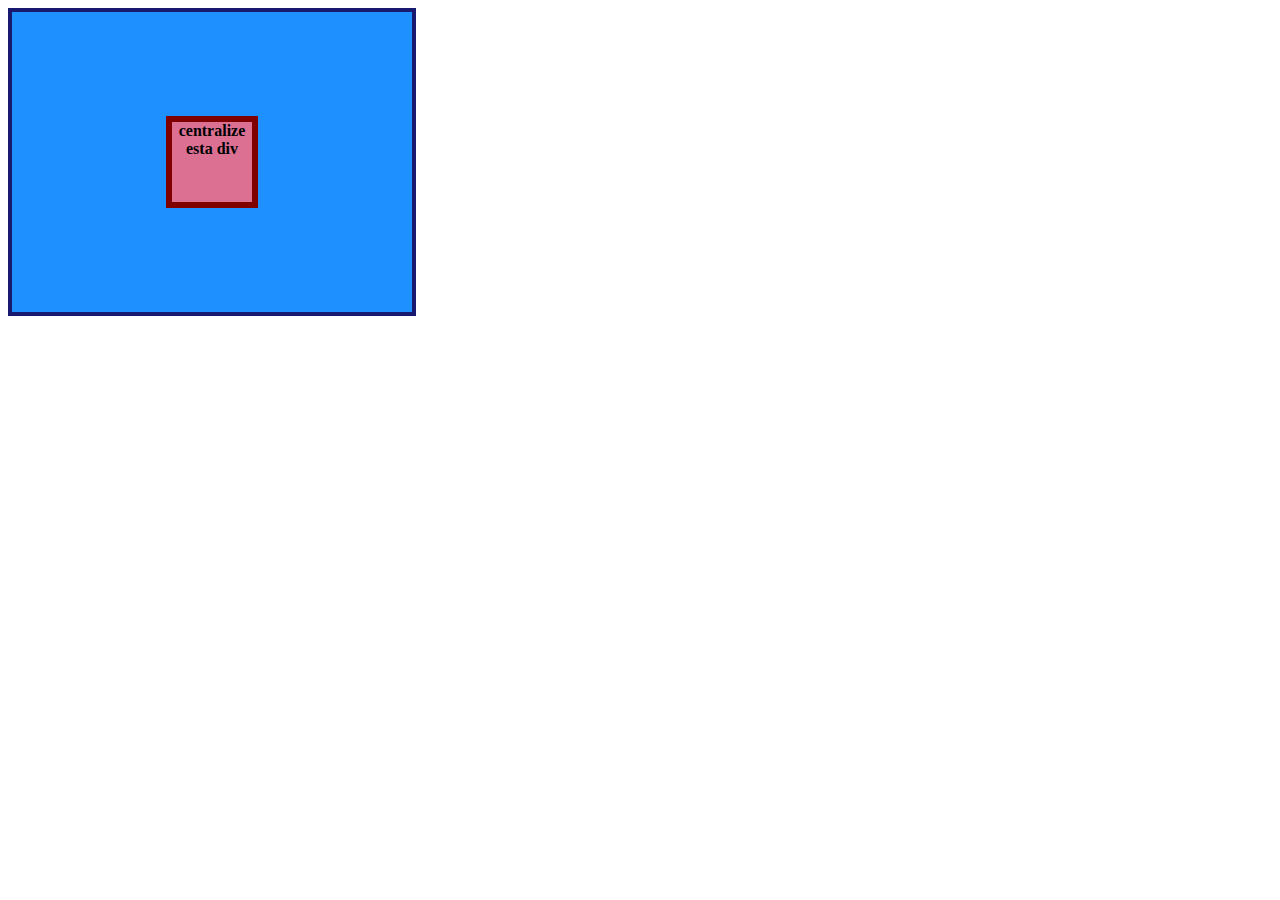
<file: Flexbox/Number 1/index.html>
<!DOCTYPE html>
<html lang="pt-br">
<head>
    <meta charset="UTF-8">
    <meta http-equiv="X-UA-Compatible" content="IE=edge">
    <meta name="viewport" content="width=device-width, initial-scale=1.0">
    <title>Exercício 1</title>
    <link rel="stylesheet" href="styles.css">

</head>
<body>
    <div class="container">
        <div class="box">centralize esta div</div>
    </div>
        
</body>
</html>
</file>
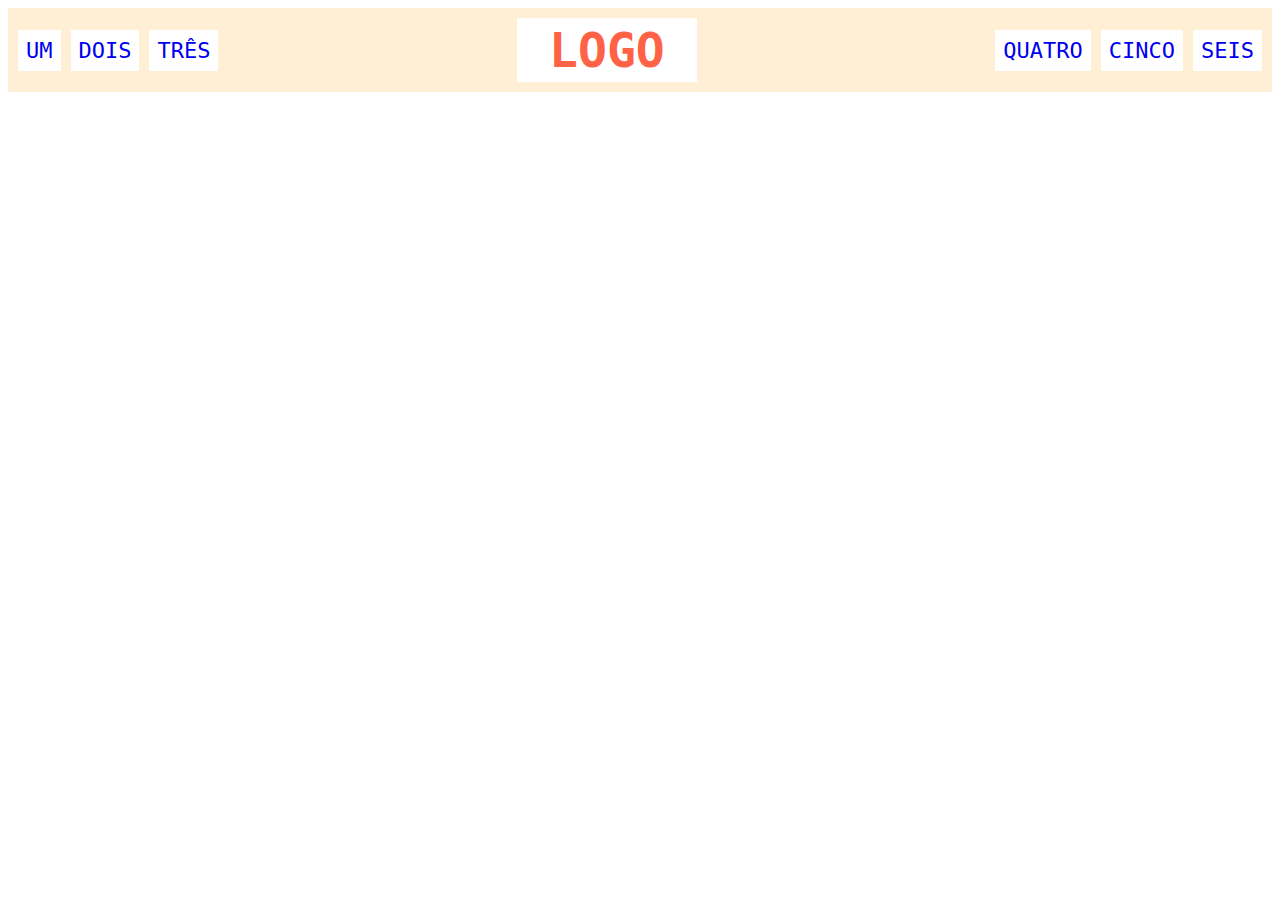
<file: Flexbox/Number 2/index.html>
<!DOCTYPE html>
<html lang="en">
<head>
    <meta charset="UTF-8">
    <meta http-equiv="X-UA-Compatible" content="IE=edge">
    <meta name="viewport" content="width=device-width, initial-scale=1.0">
    <title>Exercício 2</title>
    <link rel="stylesheet" href="styles.css">
</head>
<body>
    <div class="header">
        <div class="links-esquerda">
            <ul>
                <li><a href="#">UM</a></li>
                <li><a href="#">DOIS</a></li>
                <li><a href="#">TRÊS</a></li>
            </ul>
         </div>

        <div class="logo">LOGO</div>        
            <div class="links-direita">
                <ul>
                    <li><a href="#">QUATRO</a></li>
                    <li><a href="#">CINCO</a></li>
                    <li><a href="#">SEIS</a></li>
            </ul>
        </div>
    </div>

          
</body>
</html>
</file>
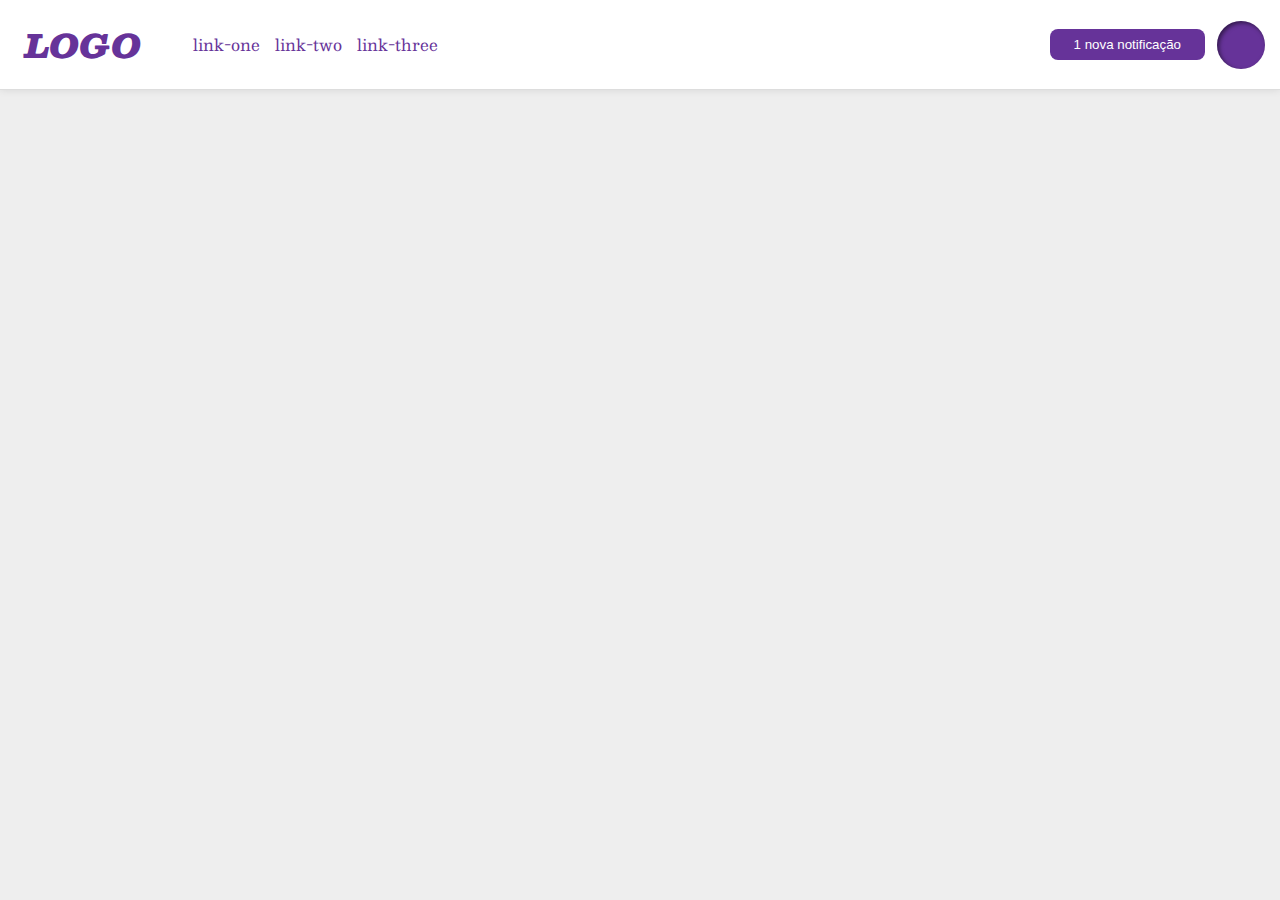
<file: Flexbox/Number 3/index.html>
<!DOCTYPE html>
<html lang="pt-br">
<head>
    <meta charset="UTF-8">
    <meta http-equiv="X-UA-Compatible" content="IE=edge">
    <meta name="viewport" content="width=device-width, initial-scale=1.0">
    <title>Exercício 3</title>
    <link rel="stylesheet" href="styles.css">
</head>
<body>
    <div class="header">
        <div class="itens-esquerda">
            <div class="logo">LOGO</div>
            <ul class="links">
                <li><a href="google.com">link-one</a></li>
                <li><a href="google.com">link-two</a></li>
                <li><a href="google.com">link-three</a></li>
            </ul>
        </div>

        <div class="itens-direita">
            <button class="notifications">1 nova notificação</button>
            <div class="profile-image"></div>
        </div>
    </div>      

</body>
</html>
</file>
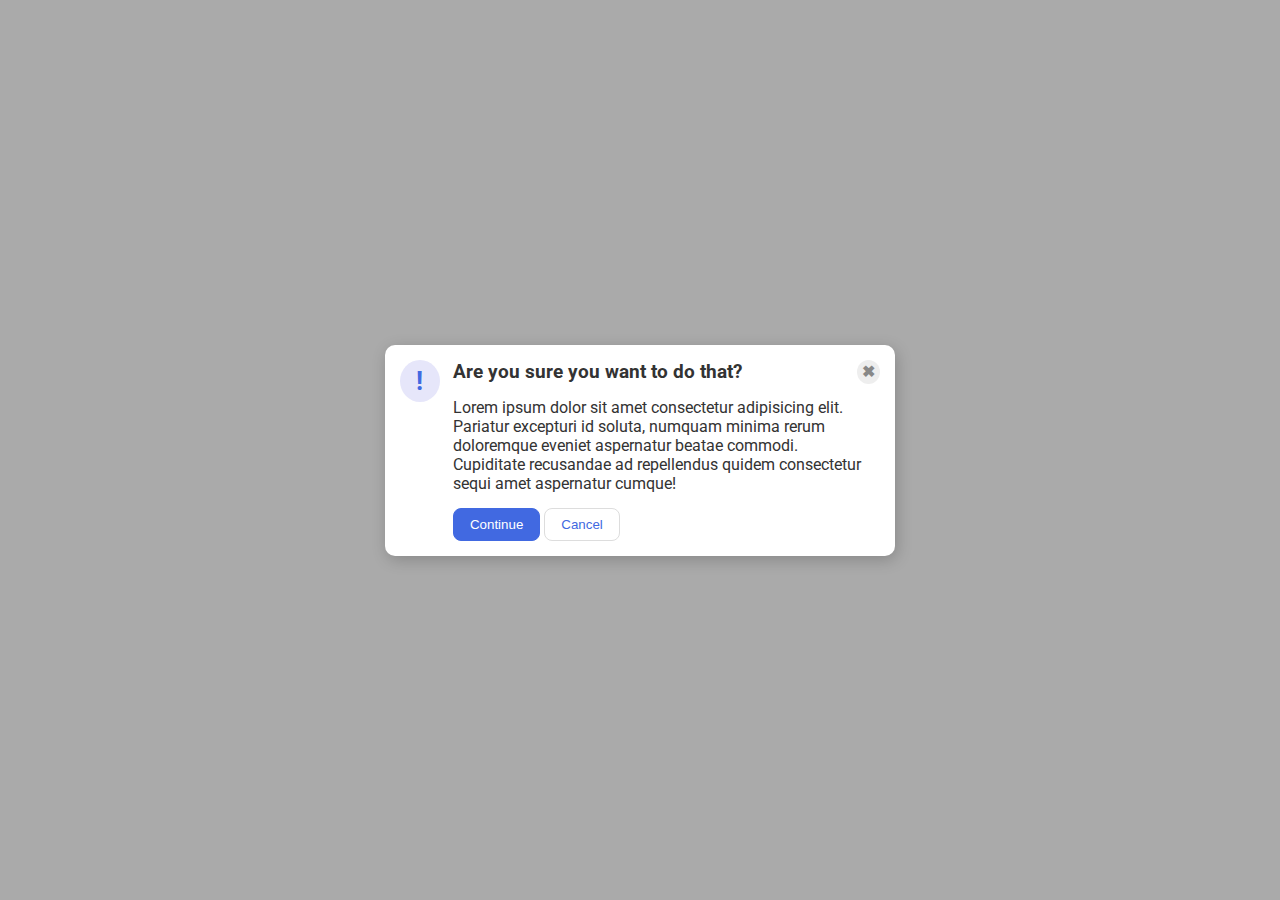
<file: Flexbox/Number 5/index.html>
<!DOCTYPE html>
<html lang="pt-br">
<head>
    <meta charset="UTF-8">
    <meta http-equiv="X-UA-Compatible" content="IE=edge">
    <meta name="viewport" content="width=device-width, initial-scale=1.0">
    <title>Exercício 5</title>
    <link rel="stylesheet" href="styles.css">
</head>

<body>
  <div class="modal">
    <div class="icon">!</div>
    <div class="container">
      <div class="header">Are you sure you want to do that?</div>
      <div class="text">
        Lorem ipsum dolor sit amet consectetur adipisicing elit. Pariatur
        excepturi id soluta, numquam minima rerum doloremque eveniet
        aspernatur beatae commodi. Cupiditate recusandae ad repellendus quidem
        consectetur sequi amet aspernatur cumque!
      </div>
      <div class="botoes">
        <button class="continue">Continue</button>
        <button class="cancel">Cancel</button>
      </div>
    </div>
    <div class="close-button">✖</div>
  </div>
</body>
</html>
</file>
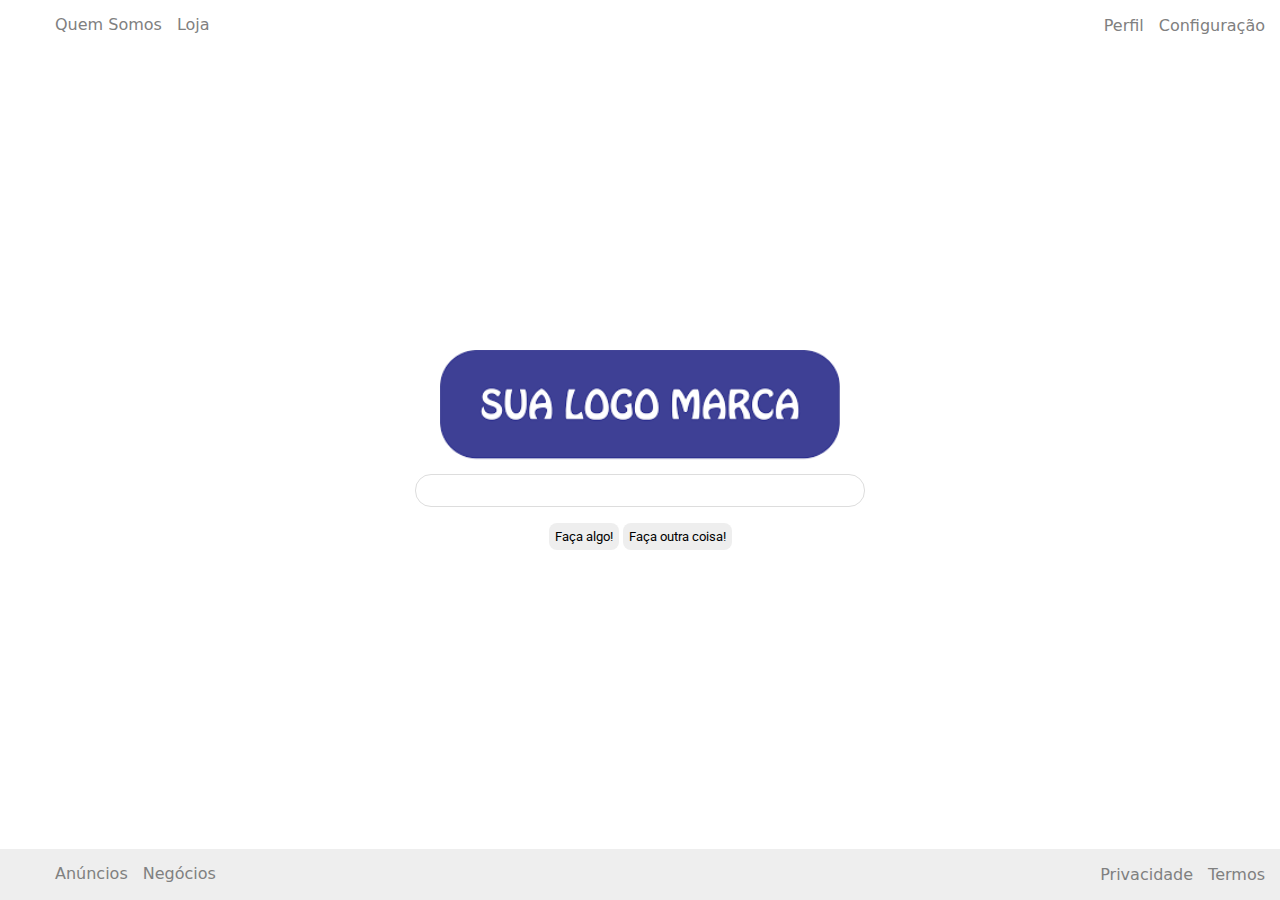
<file: Flexbox/Number 6/index.html>
<!DOCTYPE html>
<html lang="pt-br">
  <head>
    <meta charset="UTF-8" />
    <meta http-equiv="X-UA-Compatible" content="IE=edge" />
    <meta name="viewport" content="width=device-width, initial-scale=1.0" />
    <title>Exercício 6</title>
    <link rel="stylesheet" href="styles.css" />
  </head>

  <body>
    <div class="header">
      <ul class="left-links">
        <li><a href="#">Quem Somos</a></li>
        <li><a href="#">Loja</a></li>
      </ul>

      <ul class="right-links">
        <li><a href="#">Perfil</a></li>
        <li><a href="#">Configuração</a></li>
      </ul>
    </div>

    <div class="content">
      <img src="images/Logo.png"alt="Project logo. Represents odin with the project name."/>

      <div class="input">
        <input type="text"/>
      </div>

      <div class="buttons">
        <button>Faça algo!</button>
        <button>Faça outra coisa!</button>
      </div>

    </div>

    <div class="footer">
      <ul class="left-links">
        <li><a href="#">Anúncios</a></li>
        <li><a href="#">Negócios</a></li>
      </ul>

      <ul class="right-links">
        <li><a href="#">Privacidade</a></li>
        <li><a href="#">Termos</a></li>
      </ul>
    </div>
  </body>
</html>
</file>
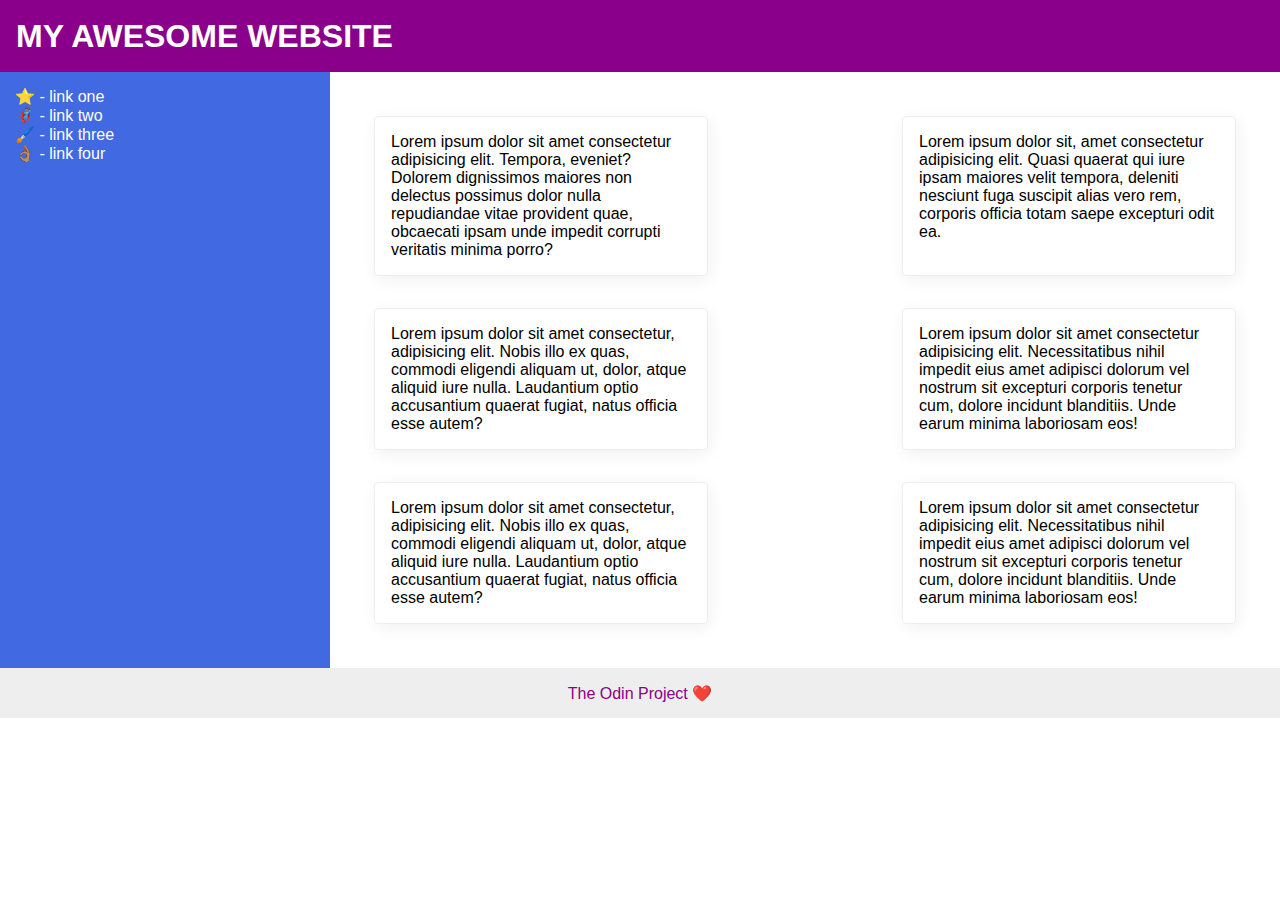
<file: Flexbox/Number 7/index.html>
<!DOCTYPE html>
<html lang="pt-br">
  <head>
    <meta charset="UTF-8" />
    <meta http-equiv="X-UA-Compatible" content="IE=edge" />
    <meta name="viewport" content="width=device-width, initial-scale=1.0" />
    <title>Exercicio 7</title>
    <link rel="stylesheet" href="styles.css" />
  </head>
  <body>
    <div class="header">MY AWESOME WEBSITE</div>
    <div class="content">
      <div class="sidebar">
        <ul>
          <li><a href="#">⭐ - link one</a></li>
          <li><a href="#">🦸🏽‍♂️ - link two</a></li>
          <li><a href="#">🖌️ - link three</a></li>
          <li><a href="#">👌🏽  - link four</a></li>
        </ul>
      </div>
      <div class="cards">
        <div class="card">
          Lorem ipsum dolor sit amet consectetur adipisicing elit. Tempora,
          eveniet? Dolorem dignissimos maiores non delectus possimus dolor nulla
          repudiandae vitae provident quae, obcaecati ipsam unde impedit
          corrupti veritatis minima porro?
        </div>
        <div class="card">
          Lorem ipsum dolor sit, amet consectetur adipisicing elit. Quasi
          quaerat qui iure ipsam maiores velit tempora, deleniti nesciunt fuga
          suscipit alias vero rem, corporis officia totam saepe excepturi 
          odit ea.
        </div>
        <div class="card">
          Lorem ipsum dolor sit amet consectetur, adipisicing elit. Nobis illo
          ex quas, commodi eligendi aliquam ut, dolor, atque aliquid iure nulla.
          Laudantium optio accusantium quaerat fugiat, natus officia esse autem?
        </div>
        <div class="card">
          Lorem ipsum dolor sit amet consectetur adipisicing elit.
          Necessitatibus nihil impedit eius amet adipisci dolorum vel nostrum
          sit excepturi corporis tenetur cum, dolore incidunt blanditiis. Unde
          earum minima laboriosam eos!
        </div>
        <div class="card">
          Lorem ipsum dolor sit amet consectetur, adipisicing elit. Nobis illo
          ex quas, commodi eligendi aliquam ut, dolor, atque aliquid iure nulla.
          Laudantium optio accusantium quaerat fugiat, natus officia esse autem?
        </div>
        <div class="card">
          Lorem ipsum dolor sit amet consectetur adipisicing elit.
          Necessitatibus nihil impedit eius amet adipisci dolorum vel nostrum
          sit excepturi corporis tenetur cum, dolore incidunt blanditiis. Unde
          earum minima laboriosam eos!
        </div>
      </div>
    </div>
    <div class="footer">The Odin Project ❤️</div>
</file>
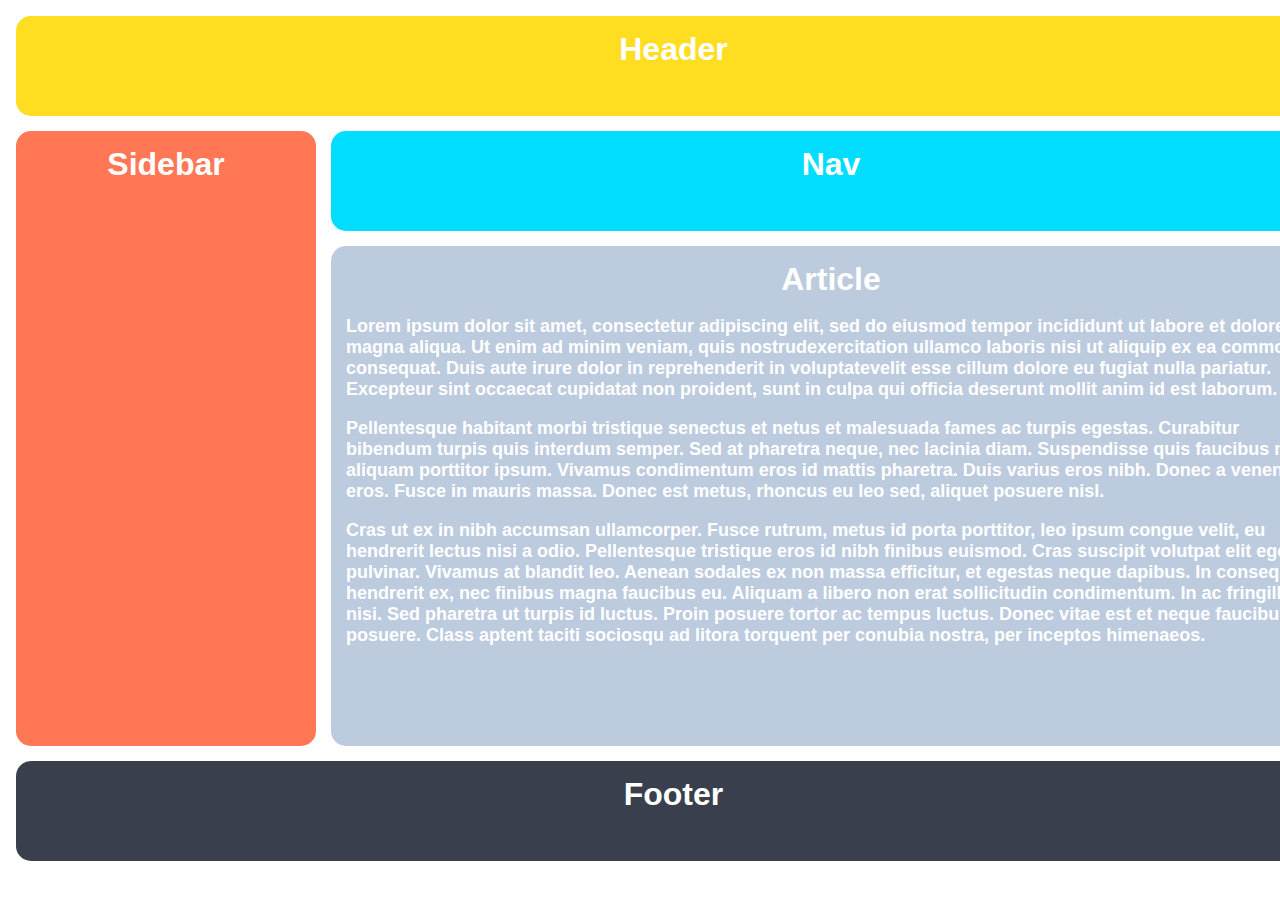
<file: Grid/Number 1/index.html>
<!DOCTYPE html>
<html lang="pt-br">
<head>
    <meta charset="UTF-8">
    <meta http-equiv="X-UA-Compatible" content="IE=edge">
    <meta name="viewport" content="width=device-width, initial-scale=1.0">
    <title>Number1</title>
    <link rel="stylesheet" href="styles.css">
</head>

<body>
    <div class="container">
        <div class="header">Header</div>
        <div class="sidebar">Sidebar</div>
        <div class="nav">Nav</div>
        <div class="article">Article
            <p> Lorem ipsum dolor sit amet, consectetur adipiscing
            elit, sed do eiusmod tempor incididunt ut labore et dolore magna 
            aliqua. Ut enim ad minim veniam, quis nostrudexercitation ullamco
            laboris nisi ut aliquip ex ea commodo consequat. Duis aute irure 
            dolor in reprehenderit in voluptatevelit esse cillum dolore 
            eu fugiat nulla pariatur. Excepteur sint occaecat cupidatat 
            non proident, sunt in culpa qui officia deserunt mollit anim
            id est laborum.</p>

            <p> Pellentesque habitant morbi tristique senectus et
            netus et malesuada fames ac turpis egestas. Curabitur bibendum
            turpis quis interdum semper. Sed at pharetra neque, nec
            lacinia diam. Suspendisse quis faucibus mi, aliquam porttitor
            ipsum. Vivamus condimentum eros id mattis pharetra. Duis
            varius eros nibh. Donec a venenatis eros. Fusce in mauris
            massa. Donec est metus, rhoncus eu leo sed, aliquet posuere
            nisl.</p>

            <p> Cras ut ex in nibh accumsan ullamcorper. Fusce
            rutrum, metus id porta porttitor, leo ipsum congue velit, eu
            hendrerit lectus nisi a odio. Pellentesque tristique eros id
            nibh finibus euismod. Cras suscipit volutpat elit eget
            pulvinar. Vivamus at blandit leo. Aenean sodales ex non massa
            efficitur, et egestas neque dapibus. In consequat hendrerit
            ex, nec finibus magna faucibus eu. Aliquam a libero non erat
            sollicitudin condimentum. In ac fringilla nisi. Sed pharetra
            ut turpis id luctus. Proin posuere tortor ac tempus luctus.
            Donec vitae est et neque faucibus posuere. Class aptent taciti
            sociosqu ad litora torquent per conubia nostra, per inceptos
            himenaeos.</p>
        </div>
        <div class="footer">Footer</div>
    </div>
            
</body>
</html>
</file>
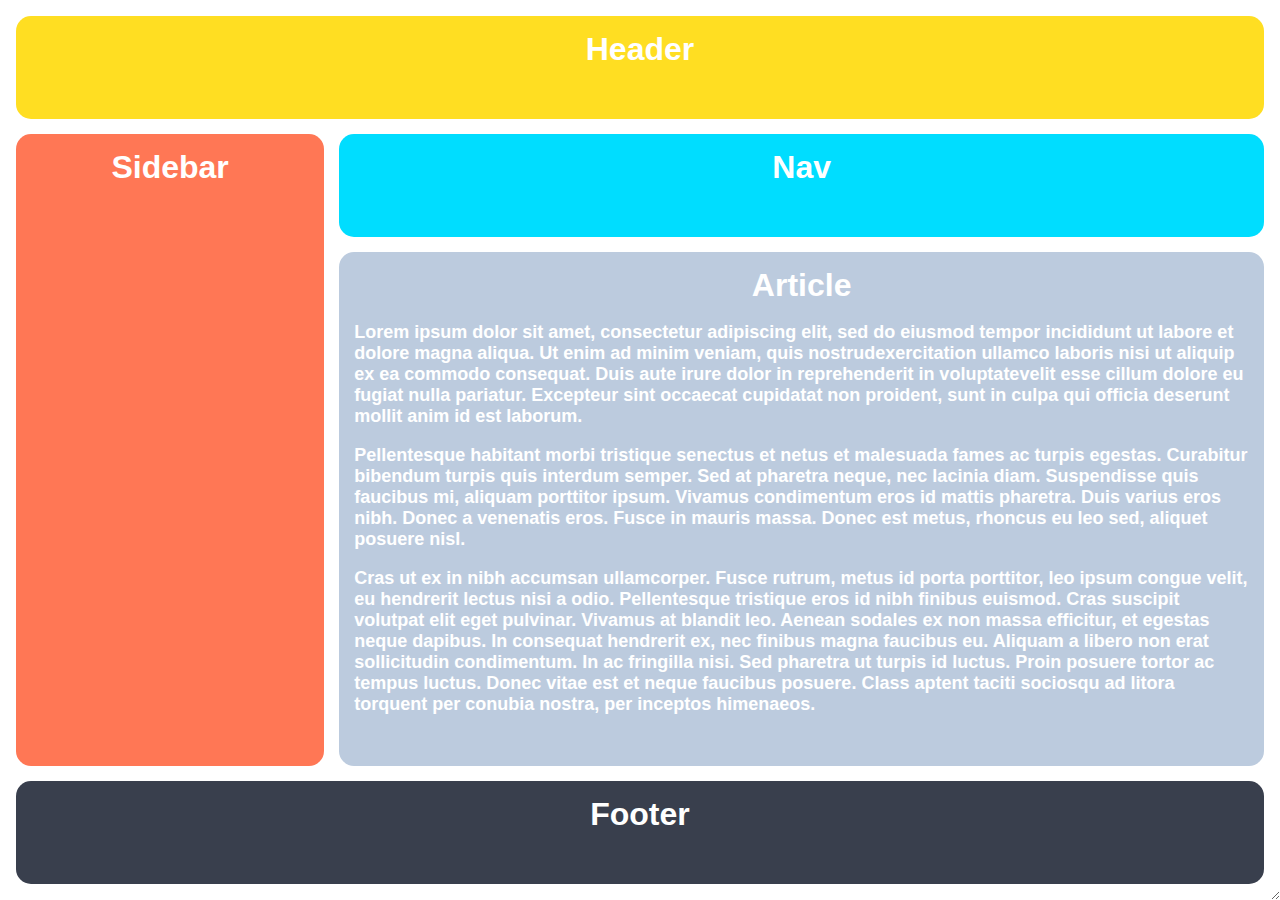
<file: Grid/Number 2/index.html>
<!DOCTYPE html>
<html lang="pt-br">
<head>
    <meta charset="UTF-8">
    <meta http-equiv="X-UA-Compatible" content="IE=edge">
    <meta name="viewport" content="width=device-width, initial-scale=1.0">
    <title>Number 2</title>
    <link rel="stylesheet" href="styles.css">
</head>

<body>
    <div class="container">
        <div class="header">Header</div>
        <div class="sidebar">Sidebar</div>
        <div class="nav">Nav</div>
        <div class="article">Article
            <p> Lorem ipsum dolor sit amet, consectetur adipiscing
            elit, sed do eiusmod tempor incididunt ut labore et dolore magna 
            aliqua. Ut enim ad minim veniam, quis nostrudexercitation ullamco
            laboris nisi ut aliquip ex ea commodo consequat. Duis aute irure 
            dolor in reprehenderit in voluptatevelit esse cillum dolore 
            eu fugiat nulla pariatur. Excepteur sint occaecat cupidatat 
            non proident, sunt in culpa qui officia deserunt mollit anim
            id est laborum.</p>

            <p> Pellentesque habitant morbi tristique senectus et
            netus et malesuada fames ac turpis egestas. Curabitur bibendum
            turpis quis interdum semper. Sed at pharetra neque, nec
            lacinia diam. Suspendisse quis faucibus mi, aliquam porttitor
            ipsum. Vivamus condimentum eros id mattis pharetra. Duis
            varius eros nibh. Donec a venenatis eros. Fusce in mauris
            massa. Donec est metus, rhoncus eu leo sed, aliquet posuere
            nisl.</p>

            <p> Cras ut ex in nibh accumsan ullamcorper. Fusce
            rutrum, metus id porta porttitor, leo ipsum congue velit, eu
            hendrerit lectus nisi a odio. Pellentesque tristique eros id
            nibh finibus euismod. Cras suscipit volutpat elit eget
            pulvinar. Vivamus at blandit leo. Aenean sodales ex non massa
            efficitur, et egestas neque dapibus. In consequat hendrerit
            ex, nec finibus magna faucibus eu. Aliquam a libero non erat
            sollicitudin condimentum. In ac fringilla nisi. Sed pharetra
            ut turpis id luctus. Proin posuere tortor ac tempus luctus.
            Donec vitae est et neque faucibus posuere. Class aptent taciti
            sociosqu ad litora torquent per conubia nostra, per inceptos
            himenaeos.</p>
        </div>
        <div class="footer">Footer</div>
    </div>
</body>
</html>
</file>
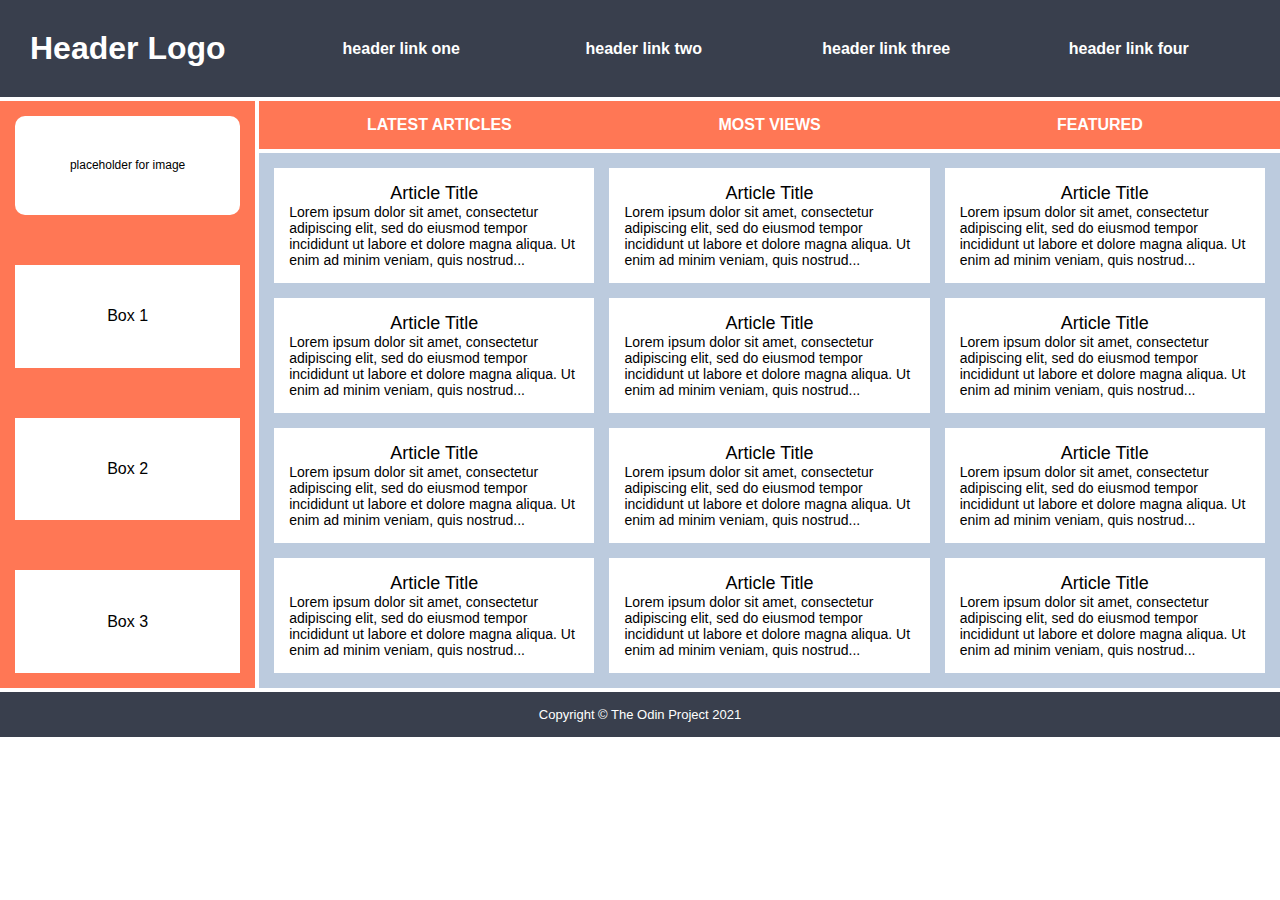
<file: Grid/Number 3/index.html>
<!DOCTYPE html>
<html lang="pt-br">
  <head>
    <meta charset="UTF-8" />
    <meta http-equiv="X-UA-Compatible" content="IE=edge" />
    <meta name="viewport" content="width=device-width, initial-scale=1.0" />
    <title>Number 3</title>
    <link rel="stylesheet" href="styles.css" />
  </head>
  <body>
    <div class="container">
      <div class="header">
        <div class="logo">Header Logo</div>
        <div class="menu">
          <ul>
            <li>header link one</li>
            <li>header link two</li>
            <li>header link three</li>
            <li>header link four</li>
          </ul>
        </div>
      </div>
      <div class="sidebar">
        <div class="photo">
          <p>placeholder for image</p>
        </div>
        <div class="side-content">Box 1</div>
        <div class="side-content">Box 2</div>
        <div class="side-content">Box 3</div>
      </div>
      <div class="nav">
        <ul>
          <li>Latest Articles</li>
          <li>Most Views</li>
          <li>Featured</li>
        </ul>
      </div>
      <div class="article">
        <div class="card">
          <p class="title">Article Title</p>
          <p>
            Lorem ipsum dolor sit amet, consectetur adipiscing elit, sed do
            eiusmod tempor incididunt ut labore et dolore magna aliqua. Ut enim
            ad minim veniam, quis nostrud...
          </p>
        </div>
        <div class="card">
          <p class="title">Article Title</p>
          <p>
            Lorem ipsum dolor sit amet, consectetur adipiscing elit, sed do
            eiusmod tempor incididunt ut labore et dolore magna aliqua. Ut enim
            ad minim veniam, quis nostrud...
          </p>
        </div>
        <div class="card">
          <p class="title">Article Title</p>
          <p>
            Lorem ipsum dolor sit amet, consectetur adipiscing elit, sed do
            eiusmod tempor incididunt ut labore et dolore magna aliqua. Ut enim
            ad minim veniam, quis nostrud...
          </p>
        </div>
        <div class="card">
          <p class="title">Article Title</p>
          <p>
            Lorem ipsum dolor sit amet, consectetur adipiscing elit, sed do
            eiusmod tempor incididunt ut labore et dolore magna aliqua. Ut enim
            ad minim veniam, quis nostrud...
          </p>
        </div>
        <div class="card">
          <p class="title">Article Title</p>
          <p>
            Lorem ipsum dolor sit amet, consectetur adipiscing elit, sed do
            eiusmod tempor incididunt ut labore et dolore magna aliqua. Ut enim
            ad minim veniam, quis nostrud...
          </p>
        </div>
        <div class="card">
          <p class="title">Article Title</p>
          <p>
            Lorem ipsum dolor sit amet, consectetur adipiscing elit, sed do
            eiusmod tempor incididunt ut labore et dolore magna aliqua. Ut enim
            ad minim veniam, quis nostrud...
          </p>
        </div>
        <div class="card">
          <p class="title">Article Title</p>
          <p>
            Lorem ipsum dolor sit amet, consectetur adipiscing elit, sed do
            eiusmod tempor incididunt ut labore et dolore magna aliqua. Ut enim
            ad minim veniam, quis nostrud...
          </p>
        </div>
        <div class="card">
          <p class="title">Article Title</p>
          <p>
            Lorem ipsum dolor sit amet, consectetur adipiscing elit, sed do
            eiusmod tempor incididunt ut labore et dolore magna aliqua. Ut enim
            ad minim veniam, quis nostrud...
          </p>
        </div>
        <div class="card">
          <p class="title">Article Title</p>
          <p>
            Lorem ipsum dolor sit amet, consectetur adipiscing elit, sed do
            eiusmod tempor incididunt ut labore et dolore magna aliqua. Ut enim
            ad minim veniam, quis nostrud...
          </p>
        </div>
        <div class="card">
          <p class="title">Article Title</p>
          <p>
            Lorem ipsum dolor sit amet, consectetur adipiscing elit, sed do
            eiusmod tempor incididunt ut labore et dolore magna aliqua. Ut enim
            ad minim veniam, quis nostrud...
          </p>
        </div>
        <div class="card">
          <p class="title">Article Title</p>
          <p>
            Lorem ipsum dolor sit amet, consectetur adipiscing elit, sed do
            eiusmod tempor incididunt ut labore et dolore magna aliqua. Ut enim
            ad minim veniam, quis nostrud...
          </p>
        </div>
        <div class="card">
          <p class="title">Article Title</p>
          <p>
            Lorem ipsum dolor sit amet, consectetur adipiscing elit, sed do
            eiusmod tempor incididunt ut labore et dolore magna aliqua. Ut enim
            ad minim veniam, quis nostrud...
          </p>
        </div>
      </div>
      <div class="footer">
        <p>Copyright © The Odin Project 2021</p>
      </div>
    </div>
  </body>
</html>
</file>
<file: Flexbox/Number 1/styles.css>
.container {
    background: dodgerblue;
    border: 4px solid midnightblue;
    width: 400px;
    height: 300px;
    display: flex;
    justify-content:center;
    align-items:center;   
    }

    .box {
    background: palevioletred;
    font-weight: bold;
    text-align: center;
    border: 6px solid maroon;
    width: 80px;
    height: 80px;
    }
</file>
<file: Flexbox/Number 2/styles.css>
.header {
font-family: monospace;
background: papayawhip;
display: flex;
justify-content: space-between;
align-items: center;
padding: 10px;
}

.logo {
font-size: 48px;
font-weight: 900;
color: tomato;
background: white;
padding: 4px 32px;
}

ul {
/* isso remove os pontos nos itens da lista*/
list-style-type: none;
display: flex;
gap: 10px;
padding: 0;
}

a {
font-size: 22px;
background: white;
padding: 8px;
/* isso remove a linha sob os links */
text-decoration: none;
}
</file>
<file: Flexbox/Number 3/styles.css>
/* esta é uma importação mágica de fontes.
você aprenderá sobre isso mais tarde. */
@import
url('https://fonts.googleapis.com/css2?family=Besley:ital,wght@0,400;1,900&display=swap');

body {
margin: 0;
background: #eee;
font-family: Besley, serif;
}

.header {
background: white;
border-bottom: 1px solid #ddd;
box-shadow: 0 0 8px rgba(0,0,0,.1);
display: flex;
justify-content: space-between;
padding: 15px;
}

.profile-image {
background: rebeccapurple;
box-shadow: inset 2px 2px 4px rgba(0,0,0,.5);
border-radius: 50%;
width: 48px;
height: 48px;
}

.logo {
color: rebeccapurple;
font-size: 32px;
font-weight: 900;
font-style: italic;
margin-left: 10px;
}

button {
border: none;
border-radius: 8px;
background: rebeccapurple;
color: white;
padding: 8px 24px;
}

a {
/* isso remove a linha sob nossos links */
text-decoration: none;
color: rebeccapurple;
}

ul {
list-style-type: none;
}

.links{
gap: 15px;
display: flex;
}

.itens-esquerda, .itens-direita {
display: flex;
align-items: center;
gap: 12px;
}
</file>
<file: Flexbox/Number 5/styles.css>
@import url('https://fonts.googleapis.com/css2?family=Roboto:wght@400;700&display=swap');

html, body {
 height: 100%;
 }

body {
font-family: Roboto, sans-serif;
margin: 0;
background: #aaa;
color: #333;
/* I'll give you this one for free lol */
display: flex;
align-items: center;
justify-content: center;
}

.modal {
background: white;
width: 480px;
border-radius: 10px;
box-shadow: 2px 4px 16px rgba(0, 0, 0, .2);
padding: 15px;
display: flex;
justify-content: space-between;        
}

.icon {
color: royalblue;
font-size: 26px;
font-weight: 700;
background: lavender;
width: 42px;
height: 42px;
border-radius: 50%;
display: flex;
align-items: center;
justify-content:center;
padding: 0 15px;
margin-right: 5px;
}

.close-button {
background: #eee;
border-radius: 50%;
color: #888;
font-weight:bolder;
font-size: 16px;
height: 24px;
width: 24px;
display: flex;
align-items: center;
justify-content: center;
padding: 0 5px;
margin-left: -20px;
}

button {
padding: 8px 16px;
border-radius: 8px;
}

button.continue {
background: royalblue;
border: 1px solid royalblue;
color: white;
}

button.cancel {
background: white;
border: 1px solid #ddd;
color: royalblue;
}

.header {
font-weight: bold;
font-size:larger;
}

.container {
display: flex;  
flex-direction: column;
gap: 15px;
padding: 0 8px;
}
</file>
<file: Flexbox/Number 6/styles.css>
@import
url('https://fonts.googleapis.com/css2?family=Roboto:wght@400;700&display=swap');

body {
height: 100vh;
margin: 0;
overflow: hidden;
font-family: Roboto, sans-serif;
display: flex;
flex-direction: column;
justify-content: space-between;
}

img {
width: 400px;
}

button {
font-family: Roboto, sans-serif;
border: none;
border-radius: 8px;
background: #eee;
padding: 6px;
}

input {
border: 1px solid #ddd;
border-radius: 16px;
padding: 8px 24px;
width: 400px;
margin-bottom: 16px;
}

ul {
list-style-type: none;
display: flex;
gap: 15px;
}

a {
/* isso remove a linha sob nossos links */
text-decoration: none;
color: gray;
}

.header{
font-family: system-ui, -apple-system, BlinkMacSystemFont, 'Segoe UI', Roboto, Oxygen, Ubuntu, Cantarell, 'Open Sans', 'Helvetica Neue', sans-serif;
display: flex;
justify-content: space-between;
background: white;
padding-right: 15px;
}

.footer {
font-family: system-ui, -apple-system, BlinkMacSystemFont, 'Segoe UI', Roboto, Oxygen, Ubuntu, Cantarell, 'Open Sans', 'Helvetica Neue', sans-serif;;
display: flex;
justify-content: space-between;
background: #eeeeee;
padding-right: 15px;
}

.content{
display: flex;
align-items: center;
justify-content: center;
flex-direction: column;
text-align: center;
}

.left-links{
gap: 15px;
display: flex;
margin: 15px;
  
}

.right-links{
    display: flex;
    justify-content: flex-end;
}
</file>
<file: Flexbox/Number 7/styles.css>
body {
    font-family: -apple-system, BlinkMacSystemFont, 'Segoe UI', Roboto, Oxygen, Ubuntu, Cantarell, 'Open Sans', 'Helvetica Neue', sans-serif;
    margin: 0;
    min-height: 100vh;
}

.header {
    height: 72px;
    background: darkmagenta;
    color: white;
    font-size: 32px;
    font-weight: 900;
    display: flex;
    align-items: center;
    padding-left: 16px;
}

.footer {
    height: 50px;
    background: #eee;
    color: darkmagenta;
    display: flex;
    justify-content: center;
    align-items: center;
}

ul {
    list-style-type: none;
    margin: 0;
    padding: 0;
}

a {
  text-decoration: none;  
  color: white;
}

.content {
 display: flex;
}

.sidebar {
    width: 300px;
    background: royalblue;
    display: flex;    
    align-items: stretch;
    padding: 15px;
    flex-shrink: 0;       
}

.card {
    border: 1px solid #eee;
    box-shadow: 2px 4px 16px rgba(0, 0, 0, .06);
    border-radius: 4px;
    padding: 16px;
    margin: 16px;
    width: 300px;
}

.cards {
    display: flex;
    flex-wrap:wrap;
    justify-content: space-between;
    padding: 28px;
}
</file>
<file: Grid/Number 1/styles.css>
body, html {
    height: 100%;
    margin: 0;
}

.container {
    text-align: center;
    height: 100%;
    padding: 16px;
    box-sizing: border-box;
    display: grid;
    grid-template-columns: 300px 1000px;
    grid-template-rows: 100px 100px 500px 100px;
    gap: 15px;
}

.container div {
    padding: 15px;
    font-size: 32px;
    font-family: Helvetica;
    font-weight: bold;
    color: white;
    border-radius: 15px;
}

.header {
    background-color: #FFDE22;
    grid-column-start: 1;
    grid-column-end: 3;
}
    
.sidebar {
    background-color: #FF7755;
    grid-column-start: 1;
    grid-column-end: 2;
    grid-row-start: 2;
    grid-row-end: 4;
}
    
.nav {
    background-color: #00DDFF;
}
    
.article {
    background-color: #bccbde;
}
    
.article p {
    font-size: 18px;
    font-family: sans-serif;
    color: white;
    text-align: left;
}
    
.footer {
    background-color: #393f4d;
    grid-column-start: 1;
    grid-column-end: 3;
}
</file>
<file: Grid/Number 2/styles.css>
body, html {
    height: 100%;
    margin: 0;
}

.container {
    text-align: center;
    height: 100%;
    padding: 16px;
    box-sizing: border-box;
    resize: both;
    overflow: auto;
    display: grid;
    grid-template-columns: 1fr 3fr;
    grid-template-rows: 1fr 1fr 5fr 1fr;
    gap: 15px;
}
    
.container div {
    padding: 15px;
    font-size: 32px;
    font-family: Helvetica;
    font-weight: bold;
    color: white;
    border-radius: 15px;
}
    
.header {
    background-color: #FFDE22;
    grid-column: 1 / 3;
}
    
.sidebar {
    background-color: #FF7755;
    grid-row: 2 / 4;
}
    
.nav {
    background-color: #00DDFF;
}

.article {
    background-color: #bccbde;
}
    
.article p {
    font-size: 18px;
    font-family: sans-serif;
    color: white;
    text-align: left;
}
    
.footer {
    background-color: #393f4d;
    grid-column: 1 / 3;
}
</file>
<file: Grid/Number 3/styles.css>
* {
    margin: 0;
    padding: 0;
}

.logo{
    justify-self: start;
}
.container {
    text-align: center;
    display: grid;
    grid-template-columns: 1fr 4fr;
    gap: 4px;
}

.container div {
    padding: 15px;
    font-size: 32px;
    font-family: Helvetica;
    font-weight: bold;
    color: white;
}

.header {
    background-color: #393f4d;
    display: grid;
    grid-template-columns: 1fr 4fr;
    grid-column: 1 / 3;
}

.menu{
    align-self: center;
}

.menu ul,
.menu li {
    font-size: 16px;
}

.menu ul {
    display: grid;
    grid-template-columns: 1fr 1fr 1fr 1fr;
    list-style-type: none;
}

.sidebar {
    background-color: #FF7755;
    display: grid;
    grid-column: 1 / 2;
    grid-row: 2 / 4;
    gap: 50px;
}

.sidebar .photo {
    background-color: white;
    color: black;
    font-size: 12px;
    font-weight: normal;
    border-radius: 10px;
}

.sidebar .side-content {
    background-color: white;
    color: black;
    font-size: 16px;
    font-weight: normal;
}

.side-content, .photo{
    display: grid;
    align-content: center;
}

.nav {
    background-color: #FF7755;
}

.nav ul{
    display: grid;
    grid-template-columns: 1fr 1fr 1fr;
    list-style-type: none;
}

.nav ul li {
    font-size: 16px;
    text-transform: uppercase;
}

.article {
    background-color: #bccbde;
    display: grid;
    gap: 15px;
    grid-template-columns: repeat(auto-fit, minmax(250px, 1fr));
}   

.article p {
    font-size: 18px;
    font-family: sans-serif;
    color: white;
    text-align: left;
    font-size: 18px;
}

.article .card {
    background-color: #FFFFFF;
    color: black;
    text-align: center;
    font-size: 18px;
}

.card p {
    color: black;
    font-weight: normal;
    font-size: 14px;
    
}

.card .title {
    font-size: 18px;
    text-align: center;
    
}
    
.footer {
    background-color: #393f4d;
    display: grid;
    grid-column: 1 / 3;
}
    
.footer p {
    font-size: 13px;
    font-weight: normal;
}
</file>
